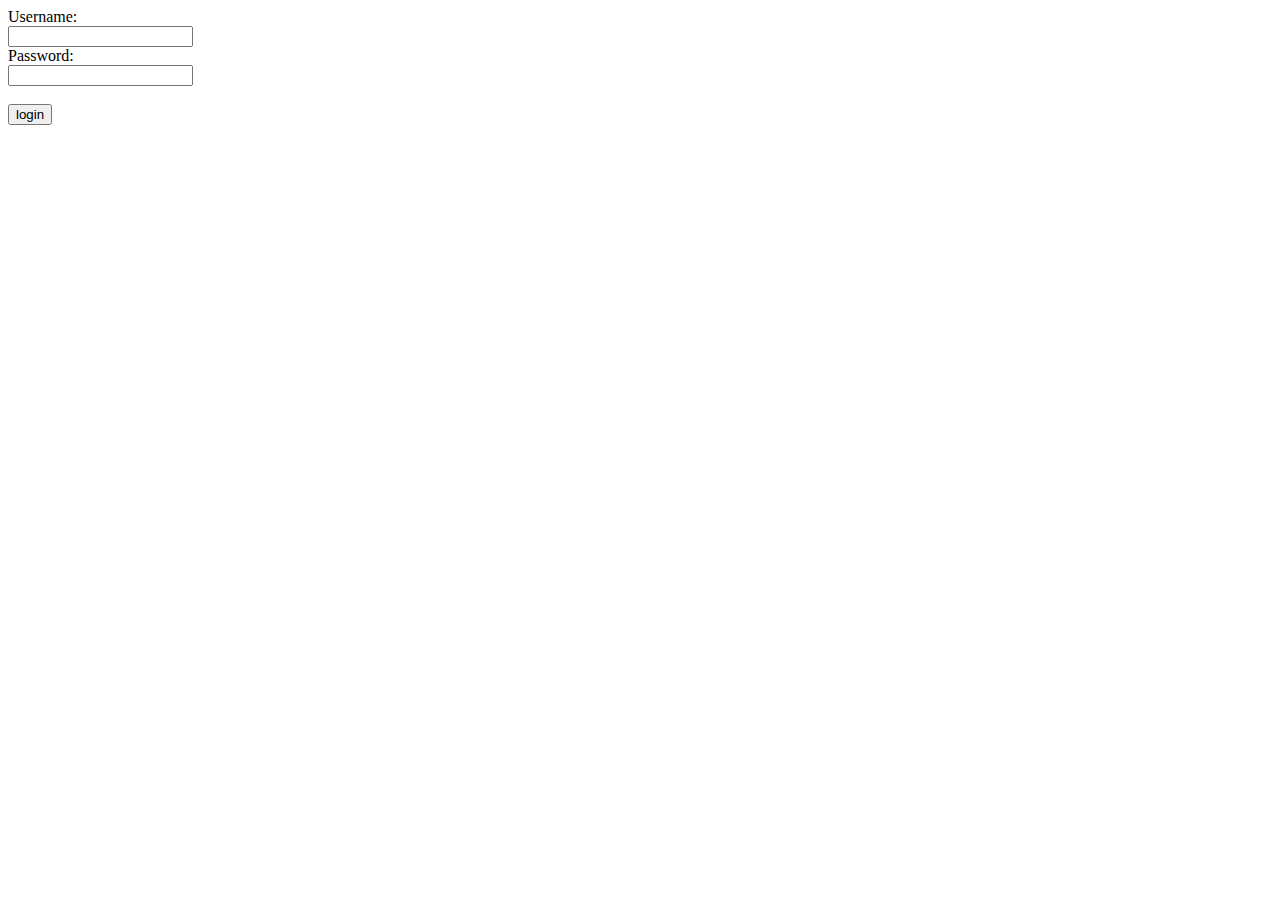
<file: login.html>
<!DOCTYPE html>
<html  lang="en">
<head>
</head>
<body>
  <form id="login-form" action="/action_page.php">
    <table>
    <label for="username">Username:</label><br>
    <input type="text" id="username" name="username"/><br>
    <label for="pwd">Password:</label><br>
    <input type="password" id="pwd" name="password" min="9"/><br><br>
    <input type="submit" id="submit" value="login" onclick.loginResponse()/>
  </table>
  </form>
</body>
</html>
</file>
